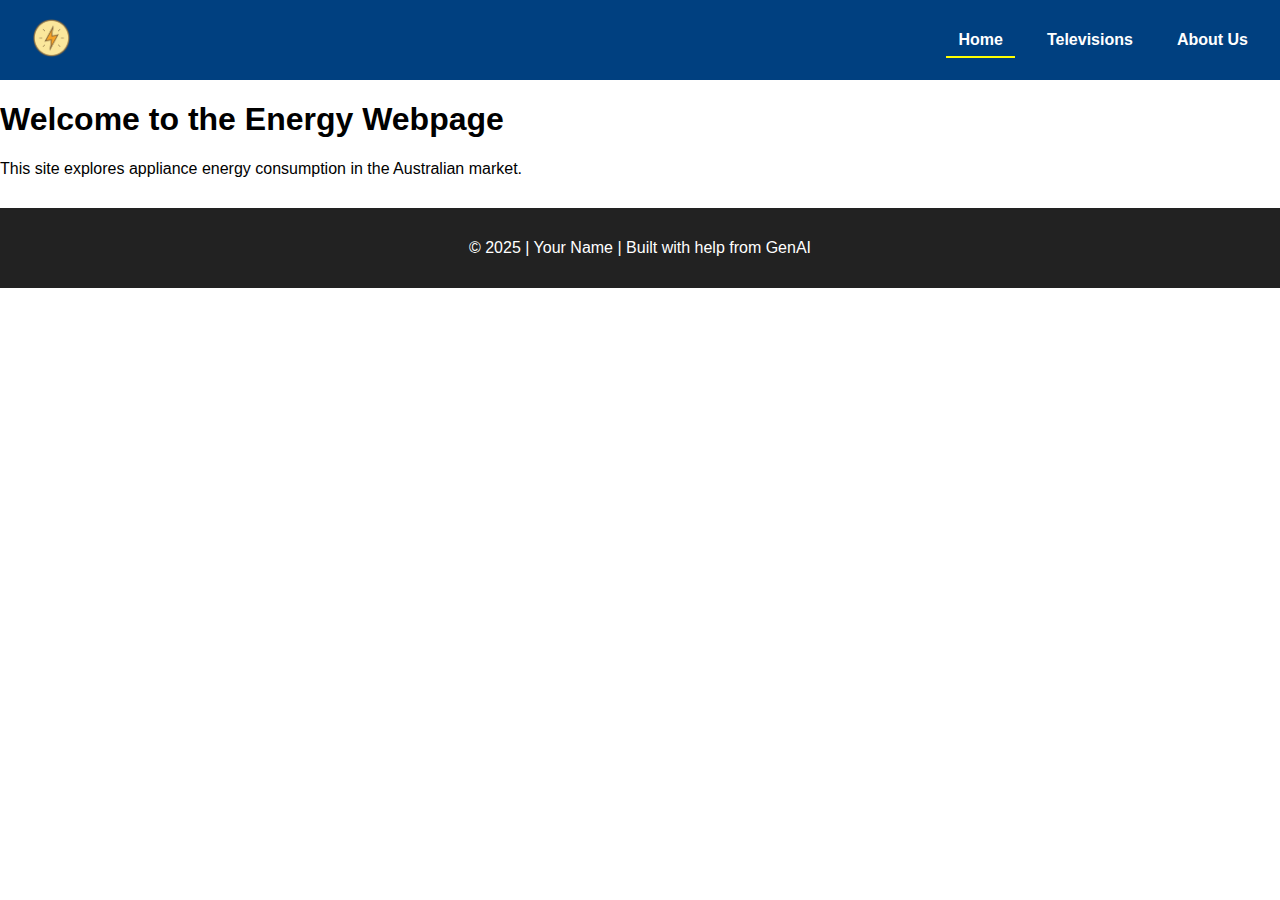
<file: index.html>
<!DOCTYPE html>
<html lang="en">
<head>
  <meta charset="UTF-8">
  <title>Energy Webpage - Home</title>
  <link rel="stylesheet" href="css/styles.css">
  <script src="js/scripts.js" defer></script>
</head>
<body>
  <!-- Navigation -->
  <header>
    <nav class="navbar">
      <a href="index.html" class="logo">
        <img src="img/PowerIcon.png" alt="Power Logo">
      </a>
      <ul>
        <li><a href="index.html" class="active">Home</a></li>
        <li><a href="televisions.html">Televisions</a></li>
        <li><a href="about.html">About Us</a></li>
      </ul>
    </nav>
  </header>

  <!-- Main Content -->
  <main>
    <h1>Welcome to the Energy Webpage</h1>
    <p>This site explores appliance energy consumption in the Australian market.</p>
  </main>

  <!-- Footer -->
  <footer>
    <p>&copy; 2025 | Your Name | Built with help from GenAI</p>
  </footer>
</body>
</html>
</file>
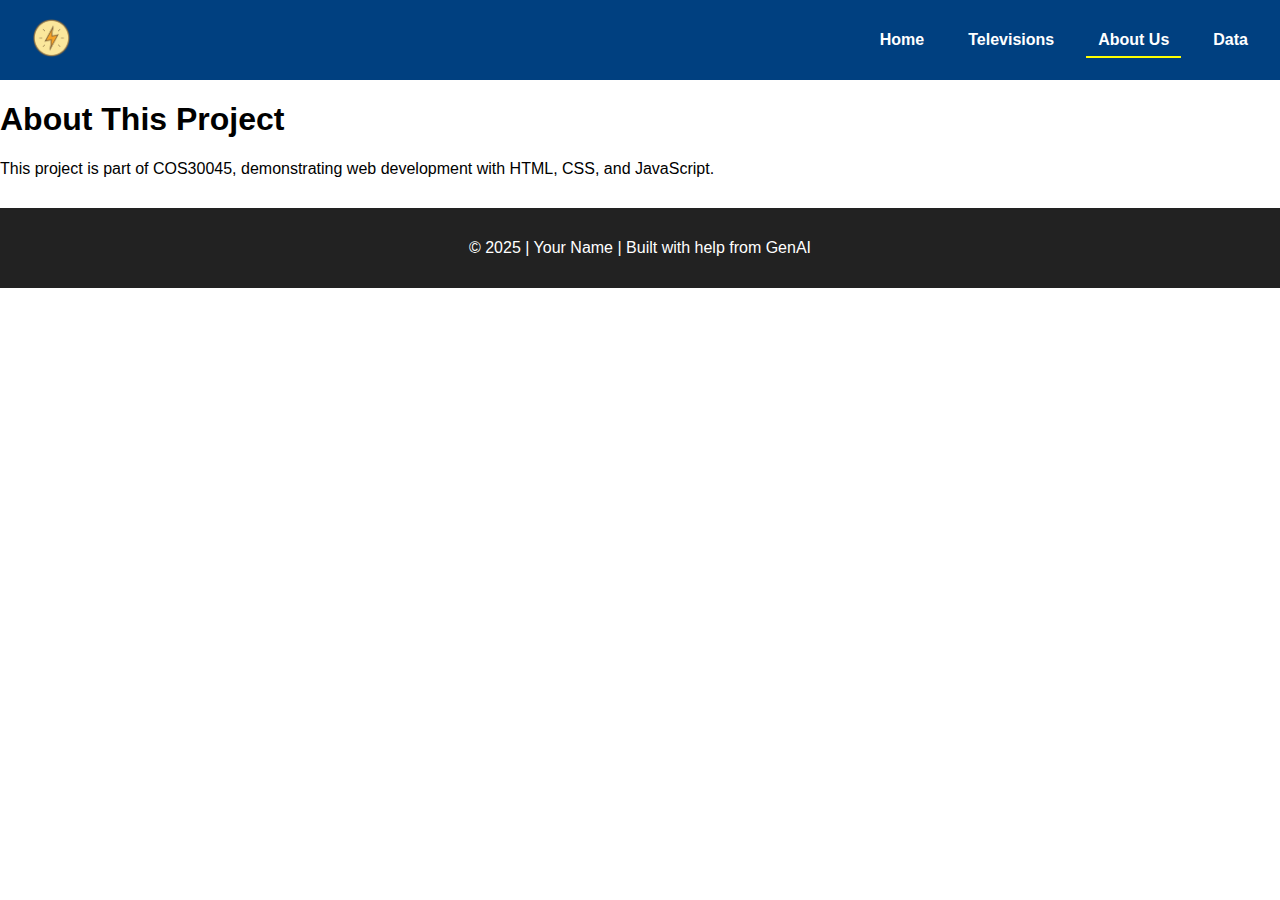
<file: about.html>
<!DOCTYPE html>
<html lang="en">
<head>
  <meta charset="UTF-8">
  <title>Energy Webpage - About Us</title>
  <link rel="stylesheet" href="css/styles.css">
  <script src="js/scripts.js" defer></script>
</head>
<body>
  <header>
    <nav class="navbar">
      <a href="index.html" class="logo">
        <img src="img/PowerIcon.png" alt="Power Logo">
      </a>
      <ul>
        <li><a href="index.html">Home</a></li>
        <li><a href="televisions.html">Televisions</a></li>
        <li><a href="#" class="active">About Us</a></li>
        <li><a href="data.html" data-page="data">Data</a></li>
      </ul>
    </nav>
  </header>

  <main>
    <h1>About This Project</h1>
    <p>This project is part of COS30045, demonstrating web development with HTML, CSS, and JavaScript.</p>
  </main>

  <footer>
    <p>&copy; 2025 | Your Name | Built with help from GenAI</p>
  </footer>
</body>
</html>
</file>
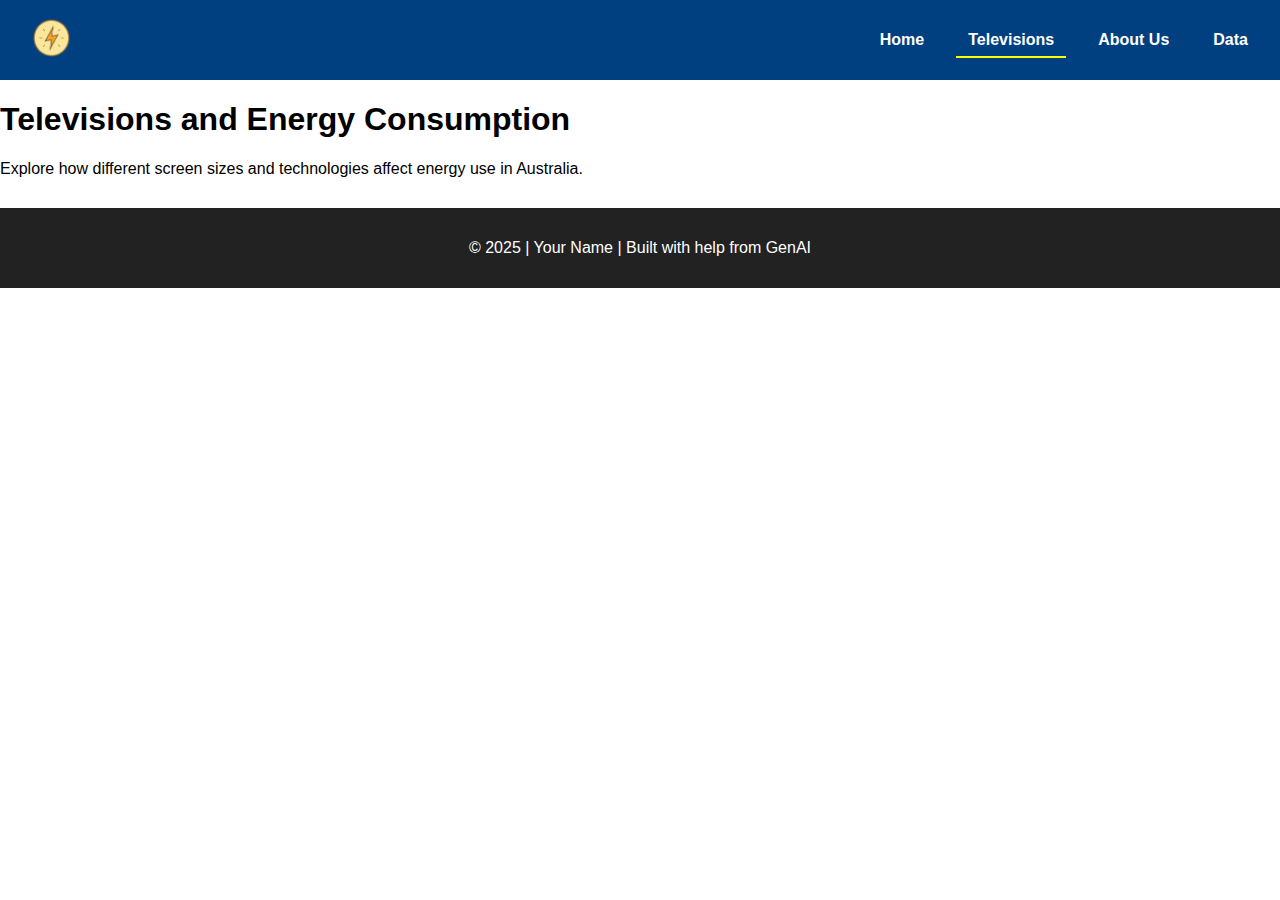
<file: televisions.html>
<!DOCTYPE html>
<html lang="en">
<head>
  <meta charset="UTF-8">
  <title>Energy Webpage - Televisions</title>
  <link rel="stylesheet" href="css/styles.css">
  <script src="js/scripts.js" defer></script>
</head>
<body>
  <header>
    <nav class="navbar">
      <a href="index.html" class="logo">
        <img src="img/PowerIcon.png" alt="Power Logo">
      </a>
      <ul>
        <li><a href="index.html">Home</a></li>
        <li><a href="#" class="active">Televisions</a></li>
        <li><a href="about.html">About Us</a></li>
        <li><a href="data.html" data-page="data">Data</a></li>
      </ul>
    </nav>
  </header>

  <main>
    <h1>Televisions and Energy Consumption</h1>
    <p>Explore how different screen sizes and technologies affect energy use in Australia.</p>
  </main>

  <footer>
    <p>&copy; 2025 | Your Name | Built with help from GenAI</p>
  </footer>
</body>
</html>
</file>
<file: css/styles.css>
/* General Styling */
body {
  font-family: Arial, sans-serif;
  margin: 0;
  padding: 0;
}

/* Navbar */
.navbar {
  display: flex;
  align-items: center;
  background-color: #004080; /* Match logo blue */
  padding: 10px 20px;
}

.navbar .logo img {
  height: 40px;
  cursor: pointer;
}

.navbar ul {
  list-style: none;
  margin-left: auto;
  display: flex;
  gap: 20px;
}

.navbar a {
  text-decoration: none;
  color: white;
  font-weight: bold;
  padding: 8px 12px;
  transition: background 0.3s;
}

.navbar a:hover {
  background-color: #0066cc; /* Hover effect */
  border-radius: 5px;
}

.navbar a.active {
  border-bottom: 2px solid yellow; /* Show active page */
}

/* Footer */
footer {
  background: #222;
  color: #fff;
  text-align: center;
  padding: 15px;
  margin-top: 30px;
}
</file>
